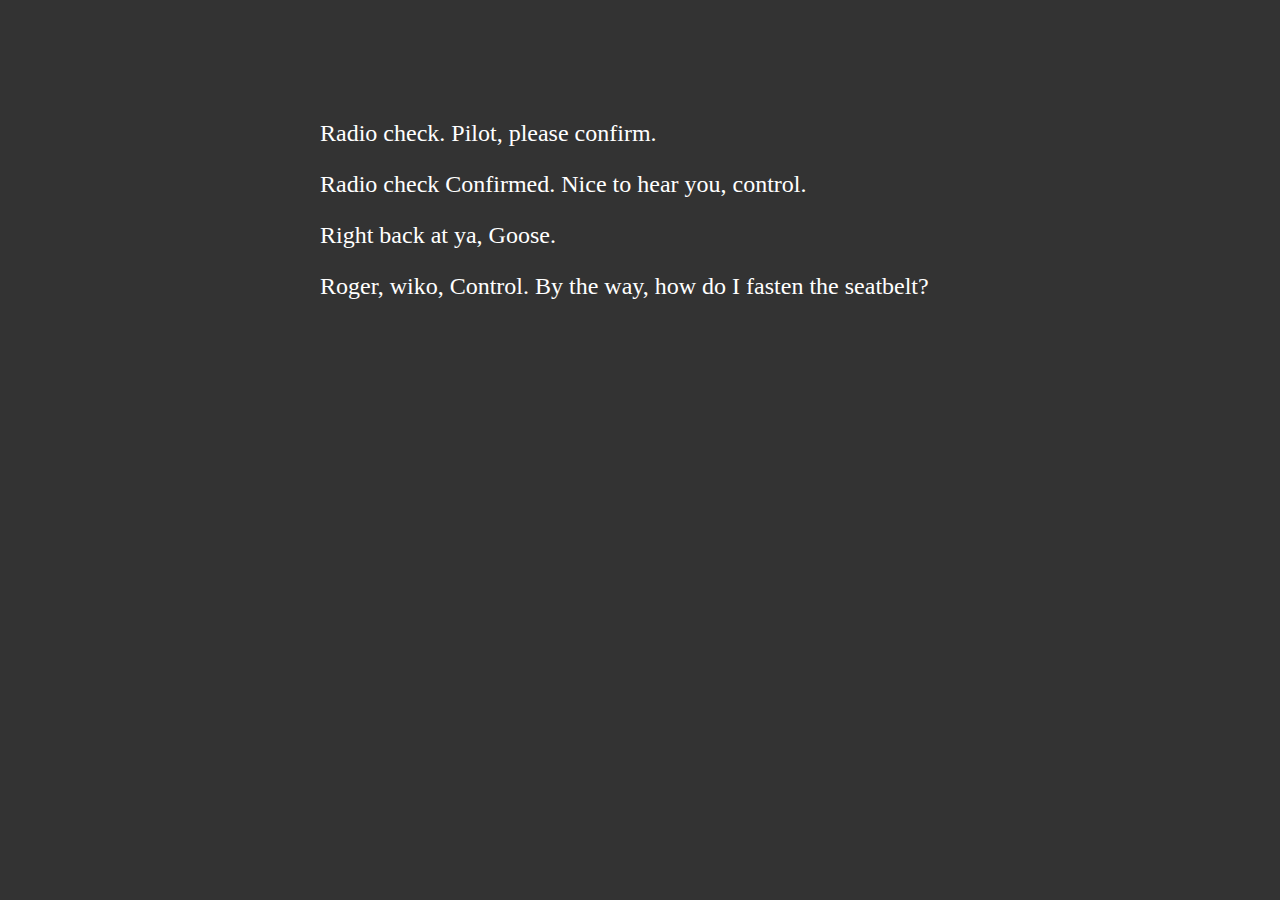
<file: index.html>
<html>
<head>
   <link rel="stylesheet" type="text/css" href="style.css">
</head>
<body>
<p>Radio check. Pilot, please confirm.</p>
<p>Radio check Confirmed. Nice to hear you, control.</p>
<p>Right back at ya, Goose.</p>
<p>Roger, wiko, Control. By the way, how do I fasten the seatbelt?</p>
</body>
</html>
</file>
<file: style.css>
body {
   color: white;
   background-color: #333;
   font-size: 150%;
   font-family: 'Satisfy', cursive;
   margin: 5em 25%;
}
</file>
